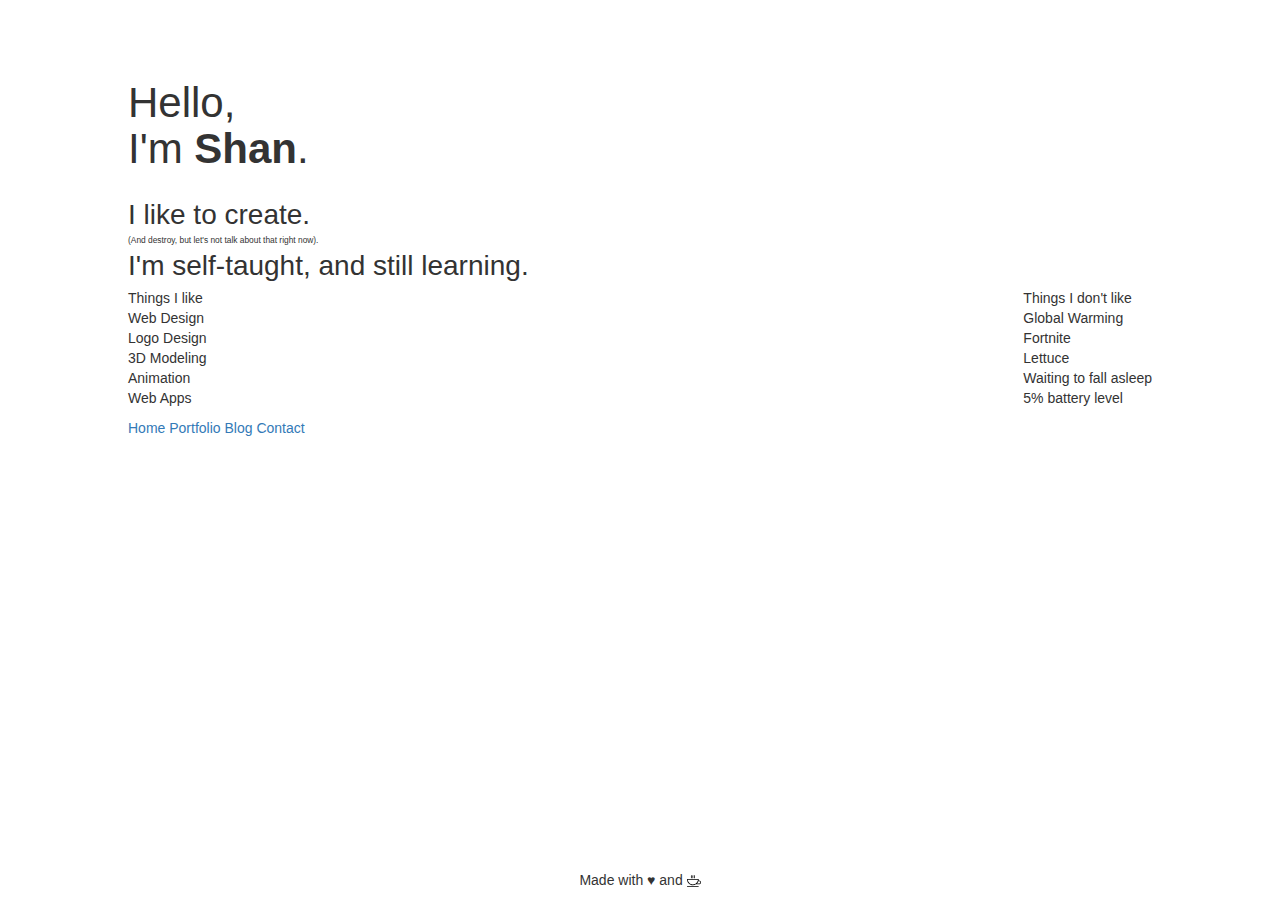
<file: index.html>
<!DOCTYPE html>
<html lang="en">
<head>
    <meta charset="UTF-8">
    <link rel="stylesheet" href="css/reset.css">
    <link rel="stylesheet" href="bootstrap/css/bootstrap.css">
    <link rel="stylesheet" href="css/style.css">
    <title>I make things.</title>
</head>
<body id='index'>
    <section id='index_intro'>
        <div id='hello'>
            <h1>Hello, <br>I'm <strong>Shan</strong>.</h1><br>
            <p>I like to create. <span class='finePrint'>(And destroy, but let's not talk about that right now).</span>
            I'm self-taught, and still learning.</p>
        </div>
        <div id='things'>
           <div id='likes'>
                <span>Things I like</span>
                <ul>
                    <li>Web Design</li>
                    <li>Logo Design</li>
                    <li>3D Modeling</li>
                    <li>Animation</li>
                    <li>Web Apps</li>
                </ul>
            </div>
            <div id='dislikes'>
                <span>Things I don't like</span>
                <ul>
                    <li>Global Warming</li>
                    <li>Fortnite</li>
                    <li>Lettuce</li>
                    <li>Waiting to fall asleep</li>
                    <li>5% battery level</li>
                </ul>
            </div>
        </div>
        <nav>
            <ul>
				<li><a href="/index.html">Home</a></li>
				<li><a href="/pages/portfolio.html">Portfolio</a></li>
				<li><a href="/pages/blog.html">Blog</a></li>
				<li><a href="/pages/contact.html">Contact</a></li>
            </ul>
        </nav>
    </section>
    <footer>
    	<p>Made with ♥ and <img src="images/hot-espresso.svg" alt="coffee-cup"></p>
    </footer>
</body>
</html>
</file>
<file: css/style.css>
/*TODO: Make navigation horizontal on all pages*/
/*TODO: Hide navigation behind flyout for mobile - except for homepage*/
/*TODO: Fix tablet width and higher layout (centered itmss, not text)*/


/*    GLOBAL            */

body{
    display: flex;
    flex-direction: column;
    min-height: 100vh;
}

h1{
    font-size: 3em;
}

footer{
    min-width: 100%;
	text-align: center;
}

footer img{
	height: 14px;
}

header{
	min-height: 80px;
}

.wrapper{
	display: flex;
	flex-direction: column;
	flex: 1;
}

.pageDesc p{
	font-size: 1.3em;
}

.finePrint{
    display: block;
    font-size: 0.3em
}

/*    HOME PAGE         */

#index_intro{
    width: 100%;
    text-align: left;
    padding: 60px 10% 0 10%;
    flex:1
}

#hello p{
    font-size: 2em;
    line-height: 0.9em;
}

#things{
    display: flex;
    justify-content: space-between;
}

#index_intro nav li{
    display: inline;
}

/*    CONTACT PAGE      */

#contact_form{
	border: 1px solid black;
}

#contact_form .formRow input[type='text'],
#contact_form .formRow input[type='email']{
    background-color: white;
    border: 1px solid black;
    border-radius: 3px;
    width: 200px;
}

#contact_form .formRow input[type='text']:invalid,
#contact_form .formRow input[type='email']:invalid{
    border: 1px solid red;
    color: #D55C5F;
    box-shadow: none;
}

#contact_form .formRow input[type='text']:focus,
#contact_form .formRow input[type='email']:focus{
}

/*    PORTFOLIO PAGE    */

#portBoxes{
	display: flex;
	justify-content: center;
	flex-wrap: wrap;
	padding: 0 20px;
}

.portBox{
	width: 50%;
	height: 120px;
	border: 1px solid black;
}

/*    Blog Page         */


/*    LET'S GET RESPONSIVE!!!11!!    */

@media only screen and (min-width: 401px) and (max-width: 960px){

}

@media only screen and (min-width: 961px) and (max-width: 1200px){

}

@media only screen and (min-width: 1201px){

}
</file>
